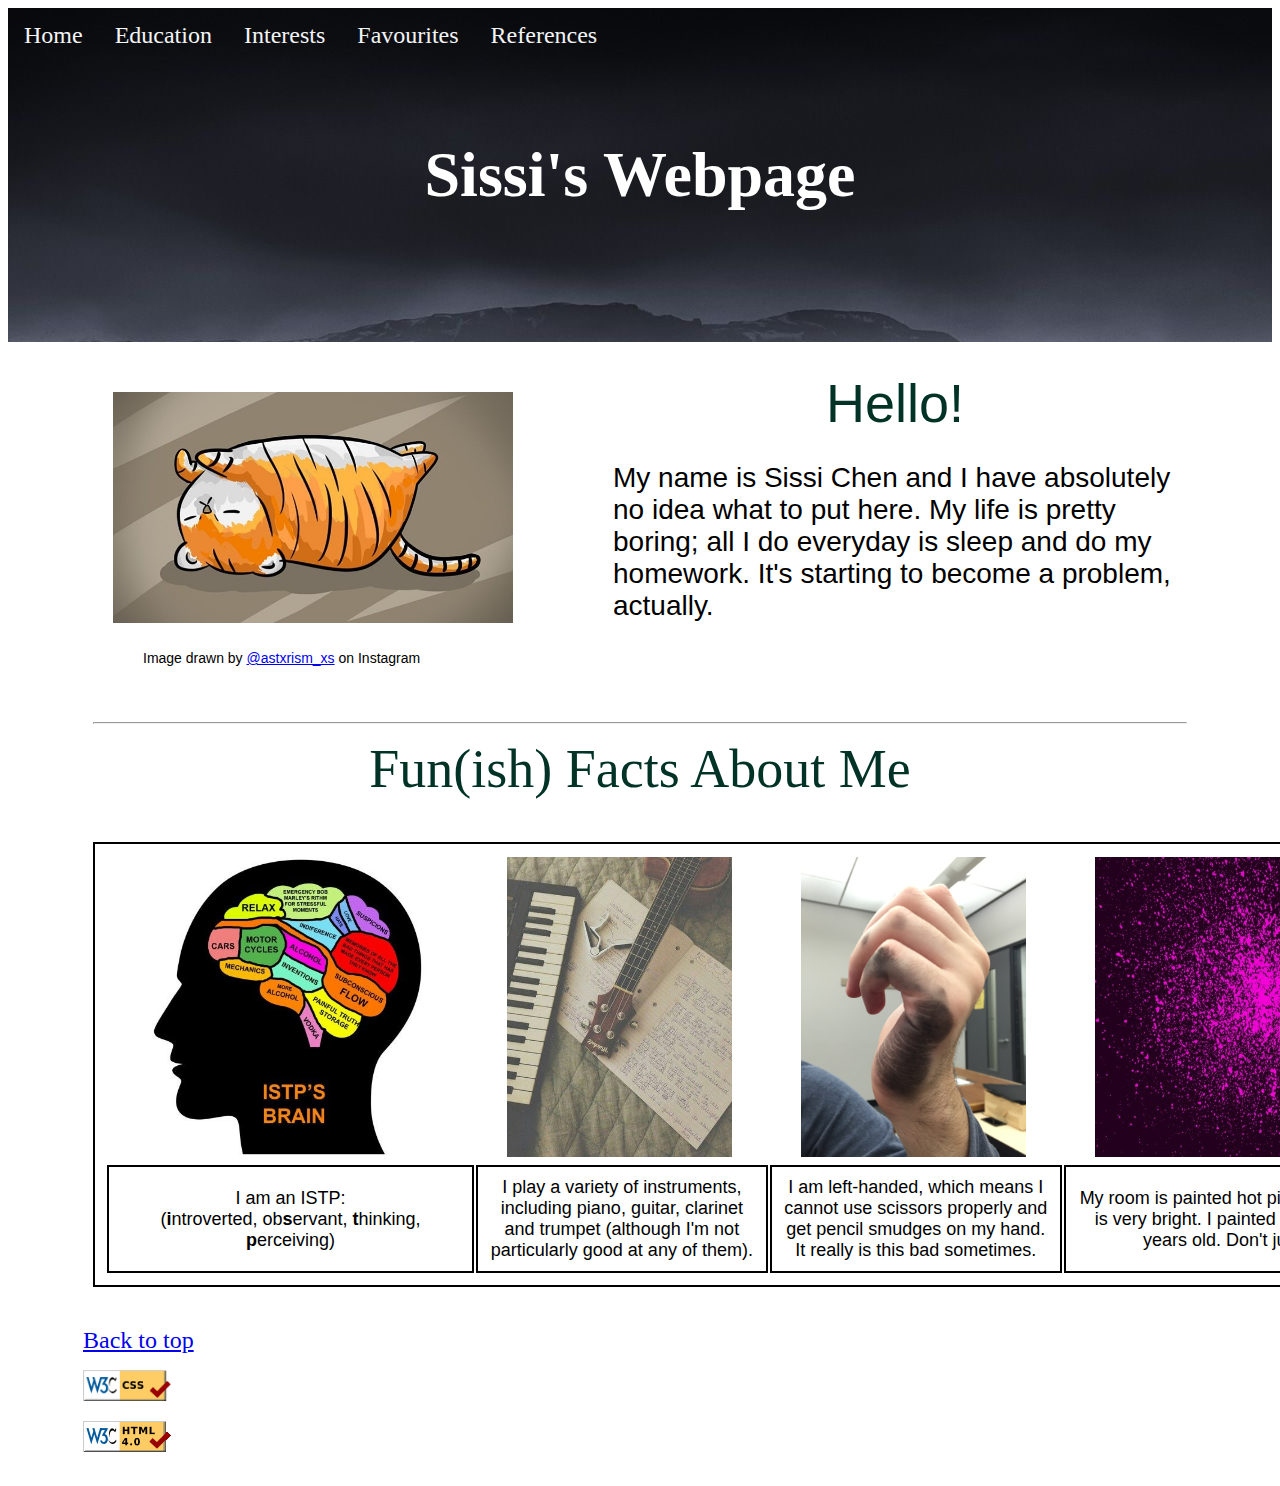
<file: index.html>
<!-- Webpage about myself: home-->
<!DOCTYPE HTML>
<html>
	<head>
		<meta charset = "UTF-8">
		<title>About Sissi Chen</title>
		<link rel = "stylesheet" type = "text/css" href = "style.css">
	</head>
	<body>
		<div class = "menu">
		  <a href = "index.html">Home</a>
		  <a href = "education.html">Education</a>
		  <a href = "interests.html">Interests</a>
		  <a href = "favorites.html">Favourites</a>
		  <a href = "references.html">References</a>
		</div>
		<h1 class = "title" id = "home-title"> Sissi's Webpage </h1>
		<div class = "content">
			<img id = "profile" src = "images/phat_tiger.jpg" alt = "fat tiger" width = "400">
			<div class = "introduction">
				<h2 class = "subtitle"> Hello! </h2>
				<p>
					My name is Sissi Chen and I have absolutely no idea what to put here.
					My life is pretty boring; all I do everyday is sleep and do my homework.
					It's starting to become a problem, actually.
				</p>
				<p class = "caption-left">
					Image drawn by <a href = "https://www.instagram.com/astxrism_xs/">@astxrism_xs</a> on Instagram
				</p>
				<br>
			</div>
			<hr>
			<h2 class = "subtitle"> Fun(ish) Facts About Me </h2>
			<br>
			<table class = "fun-facts">
				<tr>	
					<th><img src = "images/istp.jpg" alt = "ISTP's Brain" height = "300"></th>
					<th><img src = "images/piano-guitar.jpg" alt = "Piano and Guitar" height = "300"></th>
					<th><img src = "images/lefty.jpg" alt = "Pho" height = "300"></th>
					<th><img src = "images/hot-pink.jpg" alt = "Pink" height = "300"></th>
				</tr>
				<tr>
					<td>
						I am an ISTP:
						<br>
						(<span class = "bold">i</span>ntroverted, ob<span class = "bold">s</span>ervant, <span class = "bold">t</span>hinking, <span class = "bold">p</span>erceiving)
					</td>
					<td>
						I play a variety of instruments, 
						including piano, guitar, clarinet and trumpet
						(although I'm not particularly good at any of them).
					</td>
					<td>
						I am left-handed, which means I cannot use scissors properly and get pencil smudges on my hand. It really is this bad sometimes.
					</td>
					<td>
						My room is painted hot pink. Yes, I know it is very bright. I painted it when I was 8 years old.
						Don't judge me.
					</td>
			</table>
		</div>
		
		<div class = "footer">
			<a class = "top" href = "index.html"> Back to top </a>
			<p>
				<a href="http://jigsaw.w3.org/css-validator/validator?uri=https%3A%2F%2Fchensissi.github.io%2Fhome%2Fstyle.css&profile=css3svg&usermedium=all&warning=1&vextwarning=&lang=en">
					<img src="images/css.png" alt="Valid CSS!" width = "88" height = "31">
				</a>
			</p>
			<p>
				<a href="https://validator.w3.org/nu/?doc=https%3A%2F%2Fchensissi.github.io%2Fhome%2F">
					<img src="images/html.png" alt="Valid HTML!" width = "88" height = "31">
				</a>
			</p>
		</div>
	</body>
</html>
</file>
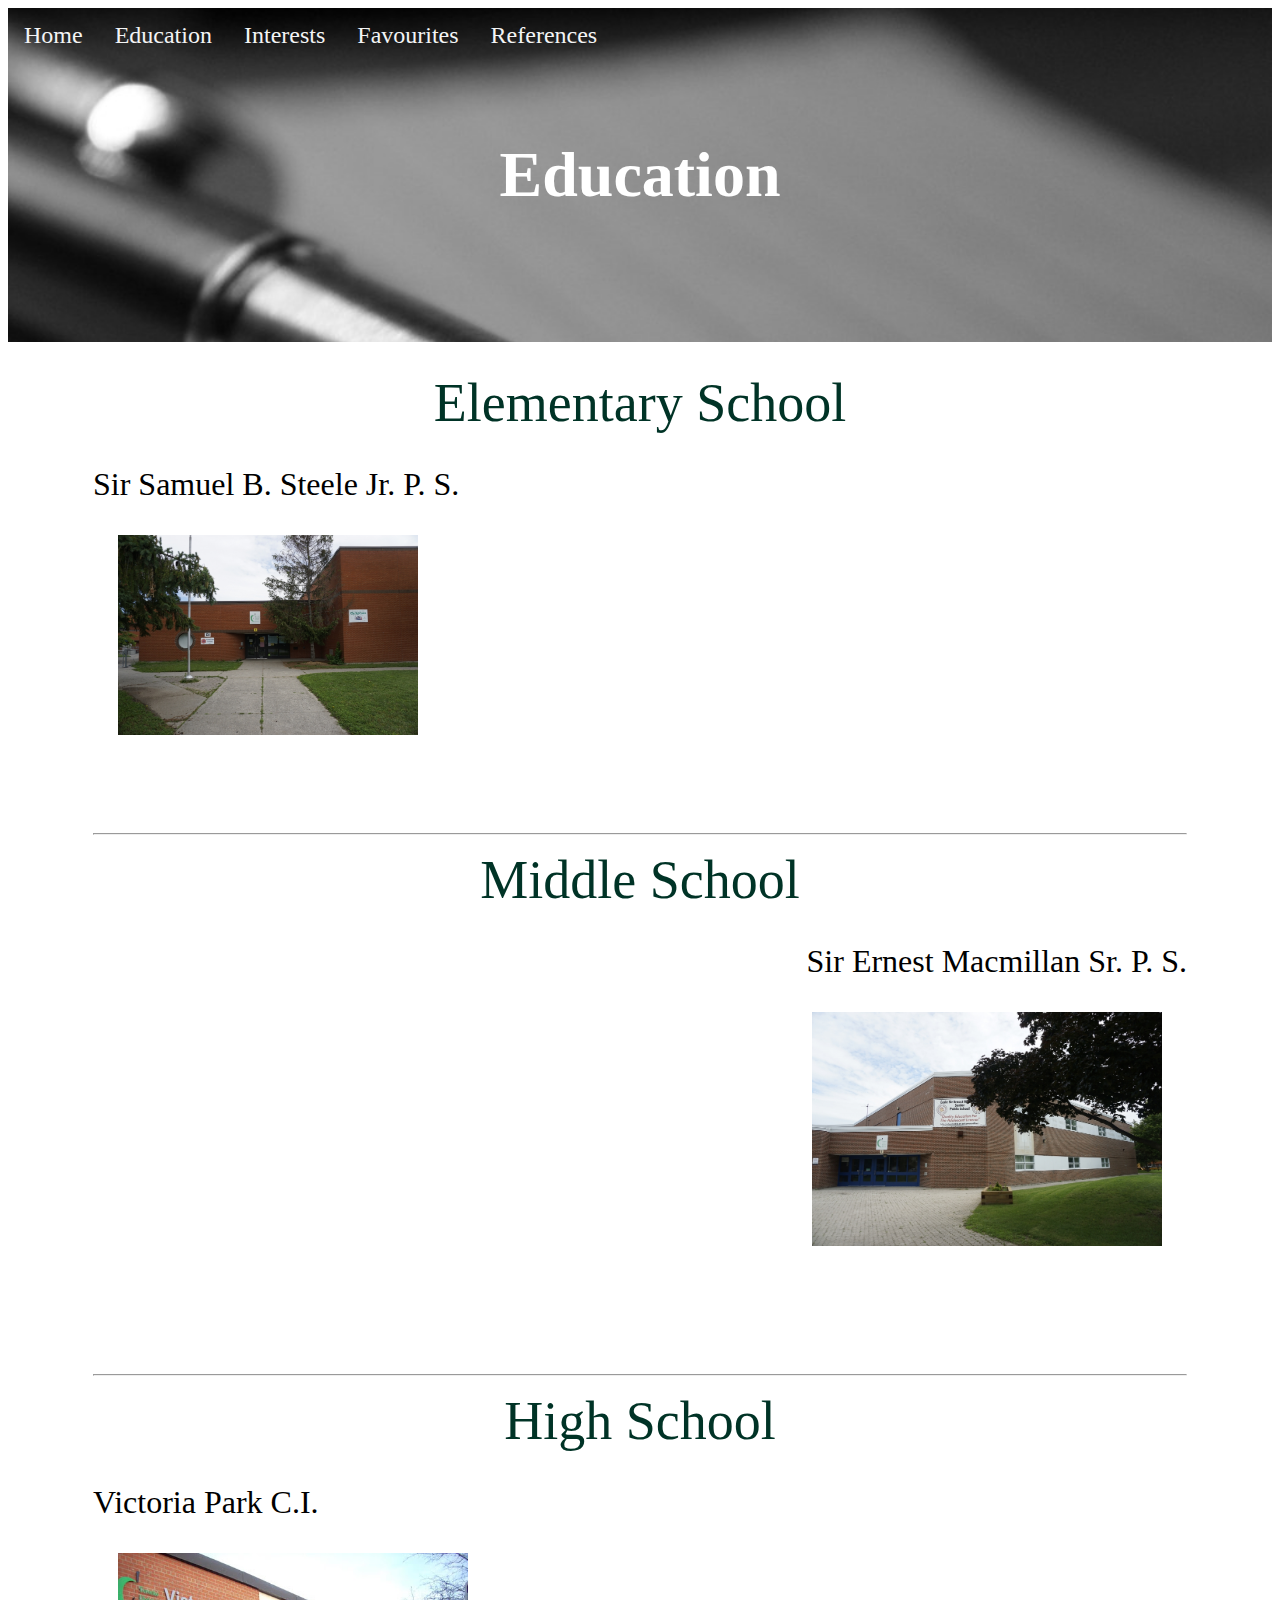
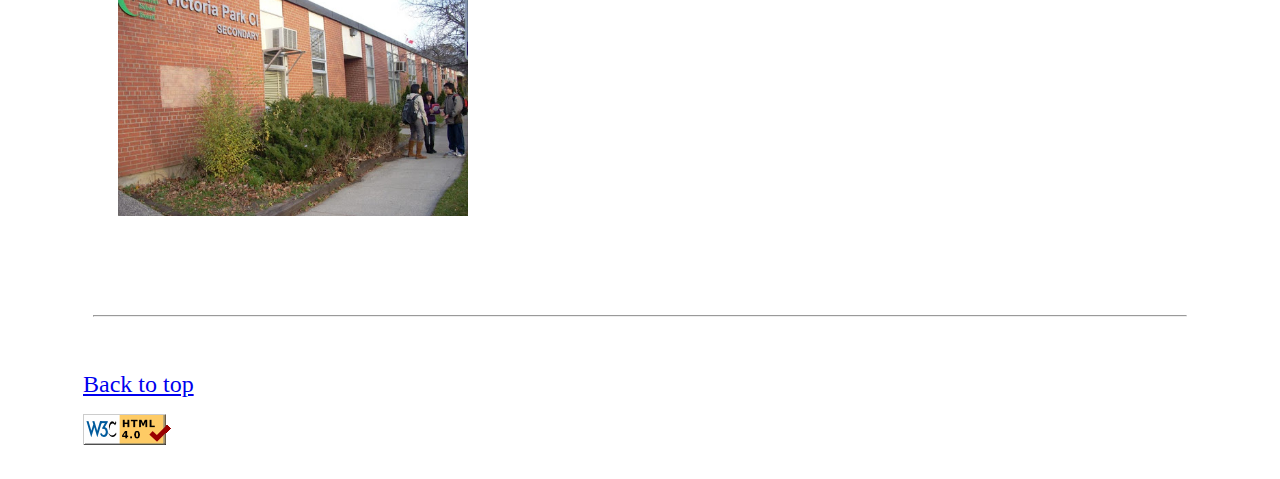
<file: education.html>
<!-- Webpage about myself: education -->
<!DOCTYPE HTML>
<html>
	<head>
		<meta charset = "UTF-8">
		<title>Sissi's Education</title>
		<link rel = "stylesheet" type = "text/css" href = "style.css">
	</head>
	<body>
		<div class = "menu">
		  <a href = "index.html">Home</a>
		  <a href = "education.html">Education</a>
		  <a href = "interests.html">Interests</a>
		  <a href = "favorites.html">Favourites</a>
		  <a href = "references.html">References</a>
		</div>
		<h1 class = "title" id = "edu-title"> Education </h1>
		<div class = "content">
			<h2 class = "subtitle"> Elementary School </h2>
			<h3 class = "left"> Sir Samuel B. Steele Jr. P. S. </h3>
			<div class = "left">
    		    <img alt="Sam Steele" src="images/sam-steele.jpg" width = "300">
				<p class="left-text">
					From junior kindergarten to 6th grade, I attended Sir Samuel B. Steele Jr. P. School, a K-6 school
					located within walking distance to my house. In grade 4, I enrolled in its Extended French program, 
					where half of the subjects taught in class were spoken in French. I enjoyed the program very much, as 
					it gave me the oppurtunity to explore a new language and culture.
    		    </p>
				<br>
				<br>
		    </div>
			<hr>
			<h2 class = "subtitle"> Middle School </h2>
			<h3 class = "right"> Sir Ernest Macmillan Sr. P. S. </h3>
			<div class = "right">
    		    <img alt="Macmillan" src="images/macmillan.jpg" width = "350">
				<p class="right-text">
					For two years, from grade 7 to 8, I attended Sir Ernest Macmillan, a middle school situated right next to
					my elementary school. This meant that most of my friends from 6th grade would attend Macmillan as well. Despite
					already being familiar with most of the people in my class, I met several other students from neighbouring elementary
					schools and became well-acquainted with many students in my grade. I also continued the Extended French program for the
					entirety of my two years at the school.
    		    </p>
				<br>
		    </div>
			<hr>
			<h2 class = "subtitle"> High School </h2>
			<h3 class = "left"> Victoria Park C.I. </h3>
			<div class = "left">
    		    <img alt="Victoria Park Collegiate Institute" src="images/VPCI.jpg" width = "350">
				<p class="left-text">
					<br>
					Now I'm here... Nearly 10km away from my house at V.P.C.I. to take part in the I.B. Programme. This school
					is like a maze...
    		    </p>
				<br><br><br><br><br><br>
		    </div>
			<hr>
		</div>
		<div class = "footer">
			<a class = "top" href = "education.html"> Back to top </a>
			<p>
				<a href="https://validator.w3.org/nu/?doc=https%3A%2F%2Fchensissi.github.io%2Fhome%2Feducation.html">
					<img src="images/html.png" alt="Valid HTML!" width = "88" height = "31">
				</a>
			</p>
		</div>
	</body>
</html>
</file>
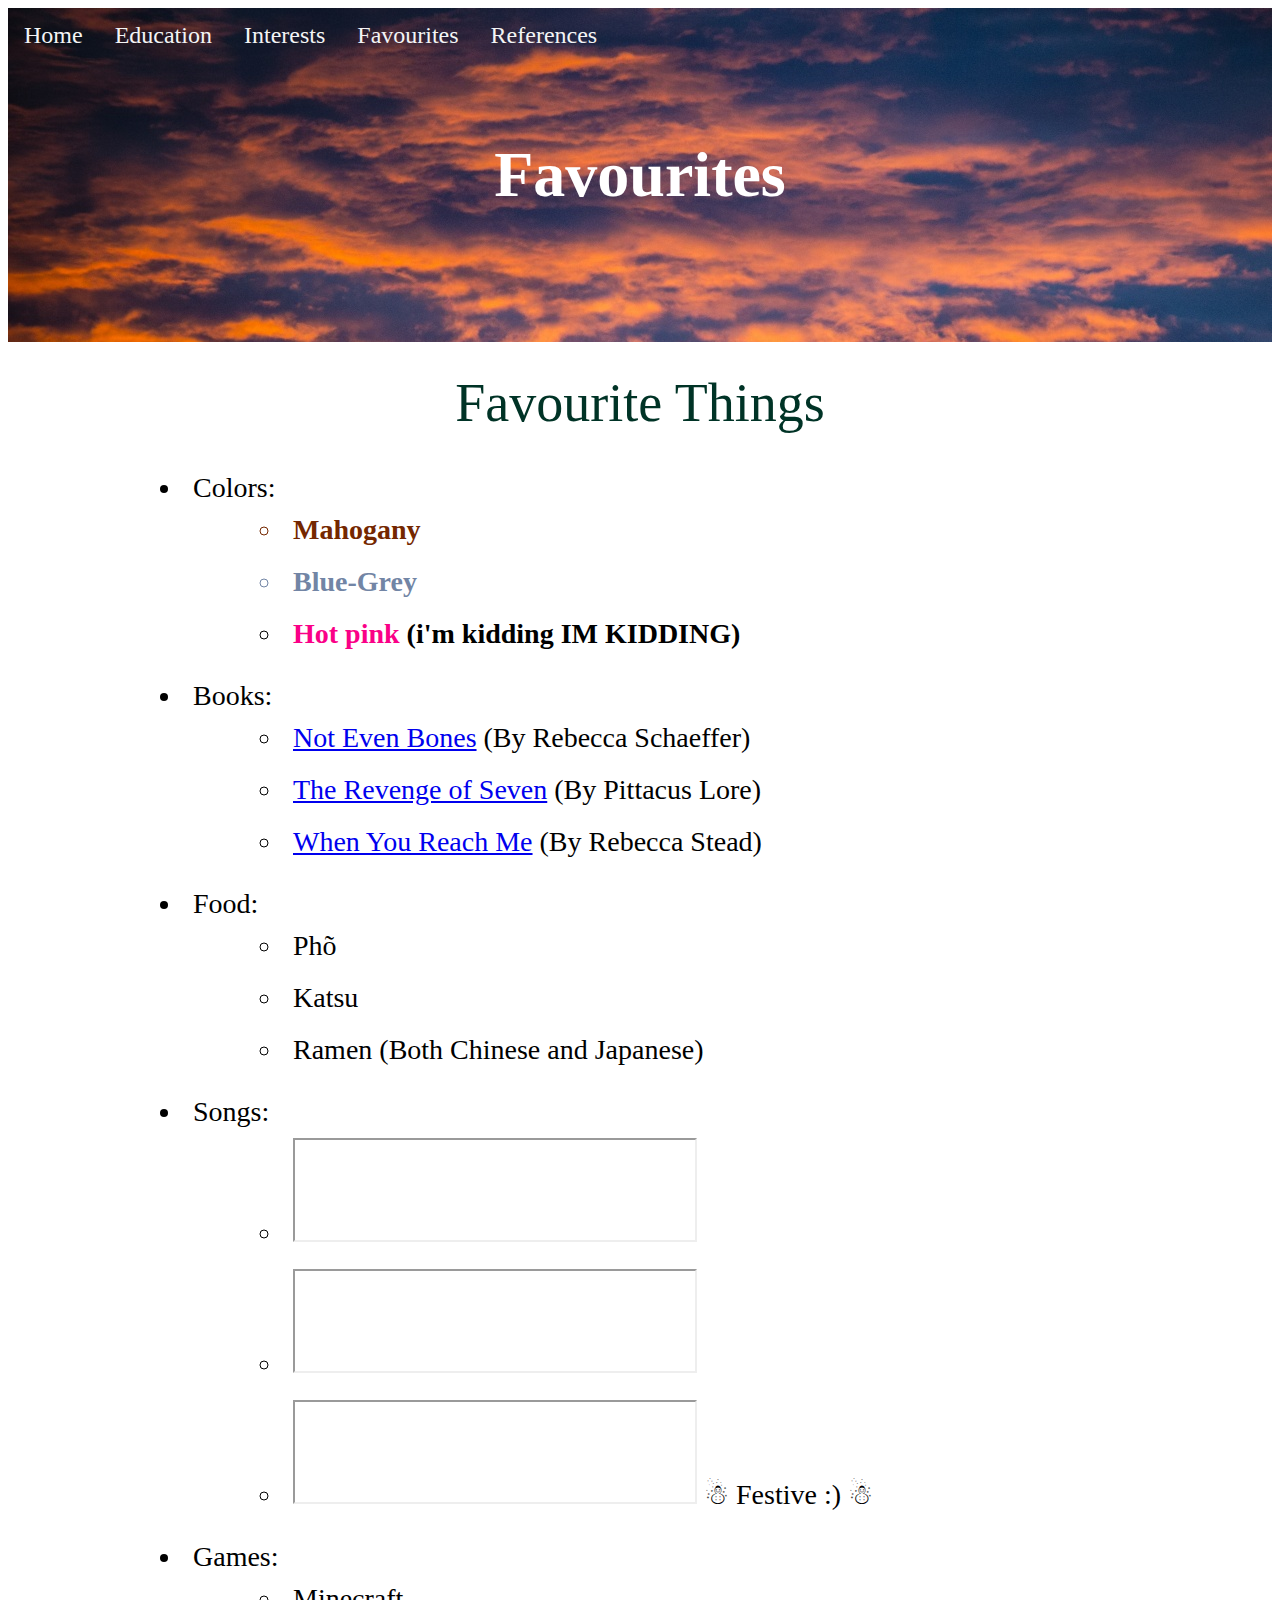
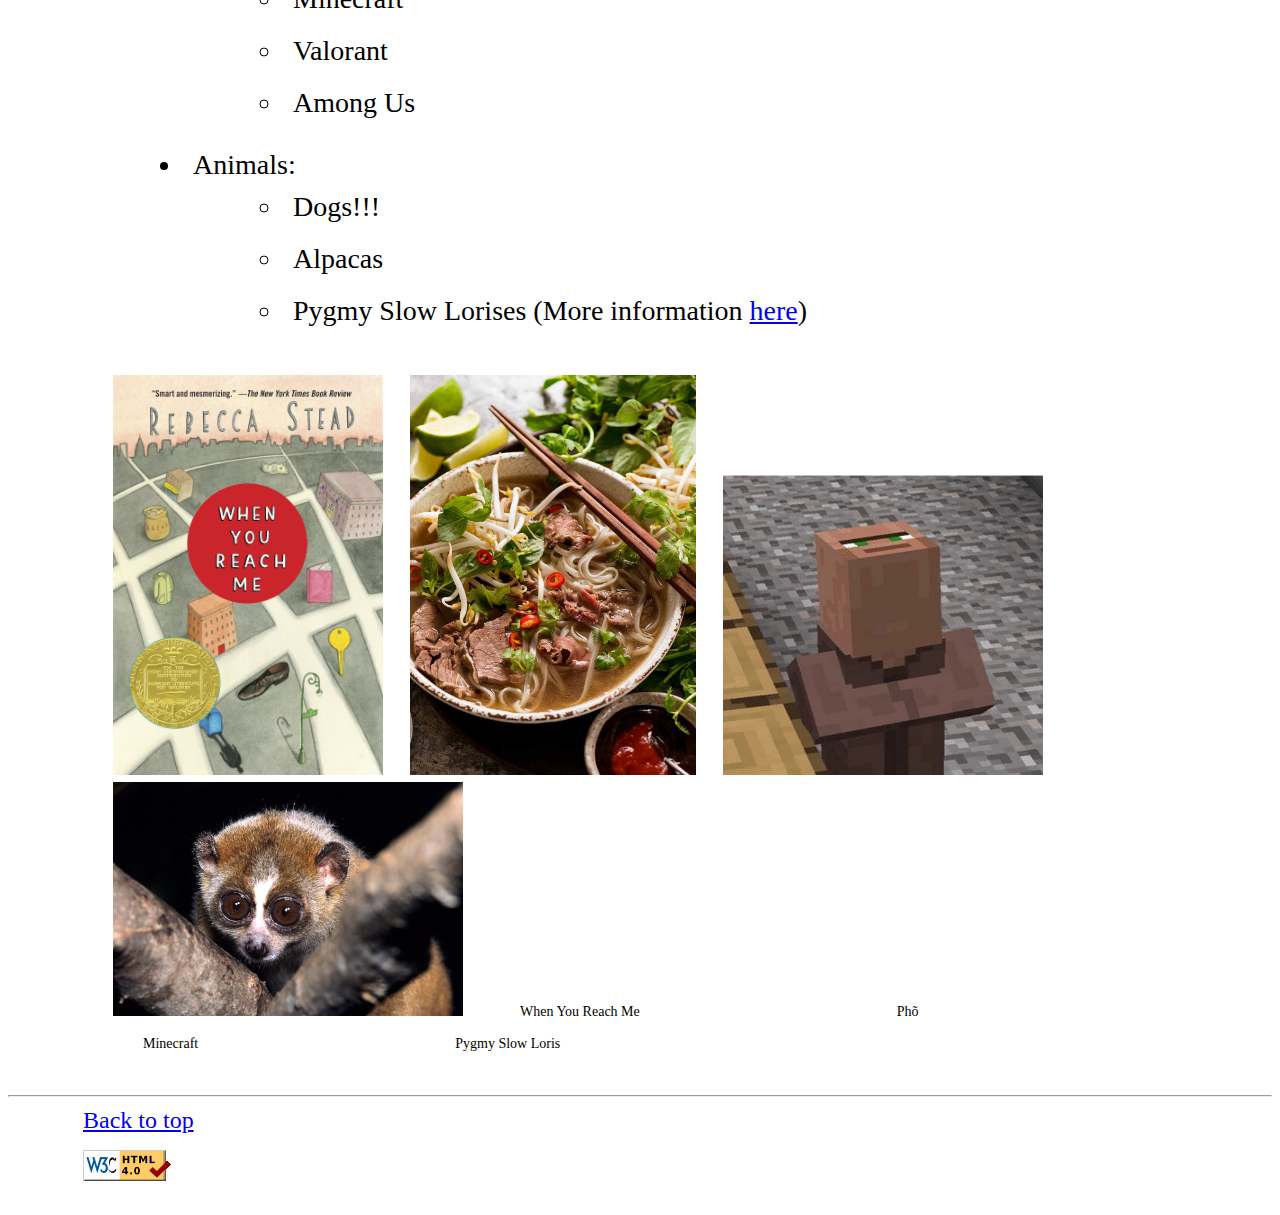
<file: favorites.html>
<!-- Webpage about myself: favourites-->
<!DOCTYPE HTML>
<html>
	<head>
		<meta charset = "UTF-8">
		<title>Sissi's Favourites</title>
		<link rel = "stylesheet" type = "text/css" href = "style.css">
	</head>
	<body>
		<div class = "menu">
		  <a href = "index.html">Home</a>
		  <a href = "education.html">Education</a>
		  <a href = "interests.html">Interests</a>
		  <a href = "favorites.html">Favourites</a>
		  <a href = "references.html">References</a>
		</div>
		<h1 class = "title" id = "fav-title"> Favourites </h1>
		<div class = "content">
			<h2 class = "subtitle"> Favourite Things </h2>
			<ul class = "favorites">
				<li>
					Colors:
					<ul>
						<li id = "mahogany" class = "bold">Mahogany</li>
						<li id = "gray" class = "bold">Blue-Grey</li>
						<li class = "bold"><span id = "pink">Hot pink</span> (i'm kidding IM KIDDING)</li>
					</ul>
				</li>
				<li>
					Books:
					<ul>
						<li><a href = "https://www.goodreads.com/book/show/34324484-not-even-bones?ac=1&from_search=true&qid=y3gVbS6gpC&rank=1">Not Even Bones</a> (By Rebecca Schaeffer)</li>
						<li><a href = "https://www.goodreads.com/book/show/19346451-the-revenge-of-seven?ac=1&from_search=true&qid=eRbMGGLOeo&rank=1">The Revenge of Seven</a> (By Pittacus Lore)</li>
						<li><a href = "https://www.goodreads.com/book/show/5310515-when-you-reach-me?ac=1&from_search=true&qid=we5hfe7Iqm&rank=1">When You Reach Me</a> (By Rebecca Stead)</li>
					</ul>
				</li>
				<li>
					Food:
					<ul>
						<li>Pho&#771;</li>
						<li>Katsu</li>
						<li>Ramen (Both Chinese and Japanese)</li>
					</ul>
				</li>
				<li>
					Songs:
					<ul>
						<li><iframe src="https://open.spotify.com/embed/track/4d0m6f46k1bX6ZQtfmg1Uj" width="400" height = "100" allow="encrypted-media"></iframe></li>
						<li><iframe src="https://open.spotify.com/embed/track/3pBZTlZe9IGv7b5vqJMtqj" width="400" height="100" allow="encrypted-media"></iframe></li>
						<li>
							<iframe src="https://open.spotify.com/embed/track/0gQig6lj1dFXRiw78ByXks" width="400" height="100" allow="encrypted-media"></iframe>
							&#9731; Festive :) &#9731;
						</li>
					</ul>
				</li>
				<li>
					Games:
					<ul>
						<li>Minecraft</li>
						<li>Valorant</li>
						<li>Among Us </li>
					</ul>
				</li>
				<li>
					Animals:
					<ul>
						<li>Dogs!!!</li>
						<li>Alpacas</li>
						<li>Pygmy Slow Lorises (More information <a href = "https://animals.sandiegozoo.org/animals/pygmy-slow-loris">here</a>)</li>
					</ul>
				</li>
			</ul>
			<img alt = "When You Reach Me Book" class = "favorites" src = "images/when-you-reach-me.jpeg" height = "400">
			<img alt = "pho" class = "favorites" src = "images/pho.jpg" height = "400">
			<img alt = "minecraft" class = "favorites" src = "images/minecraft.jpg" height = "300">
			<img alt = "Pygmy Slow Loris" class = "favorites" src = "images/loris.jpg" width = "350">
			<p class = "caption">When You Reach Me</P>
			<p class = "caption">Pho&#771 </p>
			<p class = "caption">Minecraft</p>
			<p class = "caption">Pygmy Slow Loris</p>
		</div>
		<hr>
		<div class = "footer">
			<a class = "top" href = "favorites.html"> Back to top </a>
			<p>
				<a href="https://validator.w3.org/nu/?doc=https%3A%2F%2Fchensissi.github.io%2Fhome%2Ffavorites.html">
					<img src="images/html.png" alt="Valid HTML!" width = "88" height = "31">
				</a>
			</p>
		</div>
	</body>
</html>
</file>
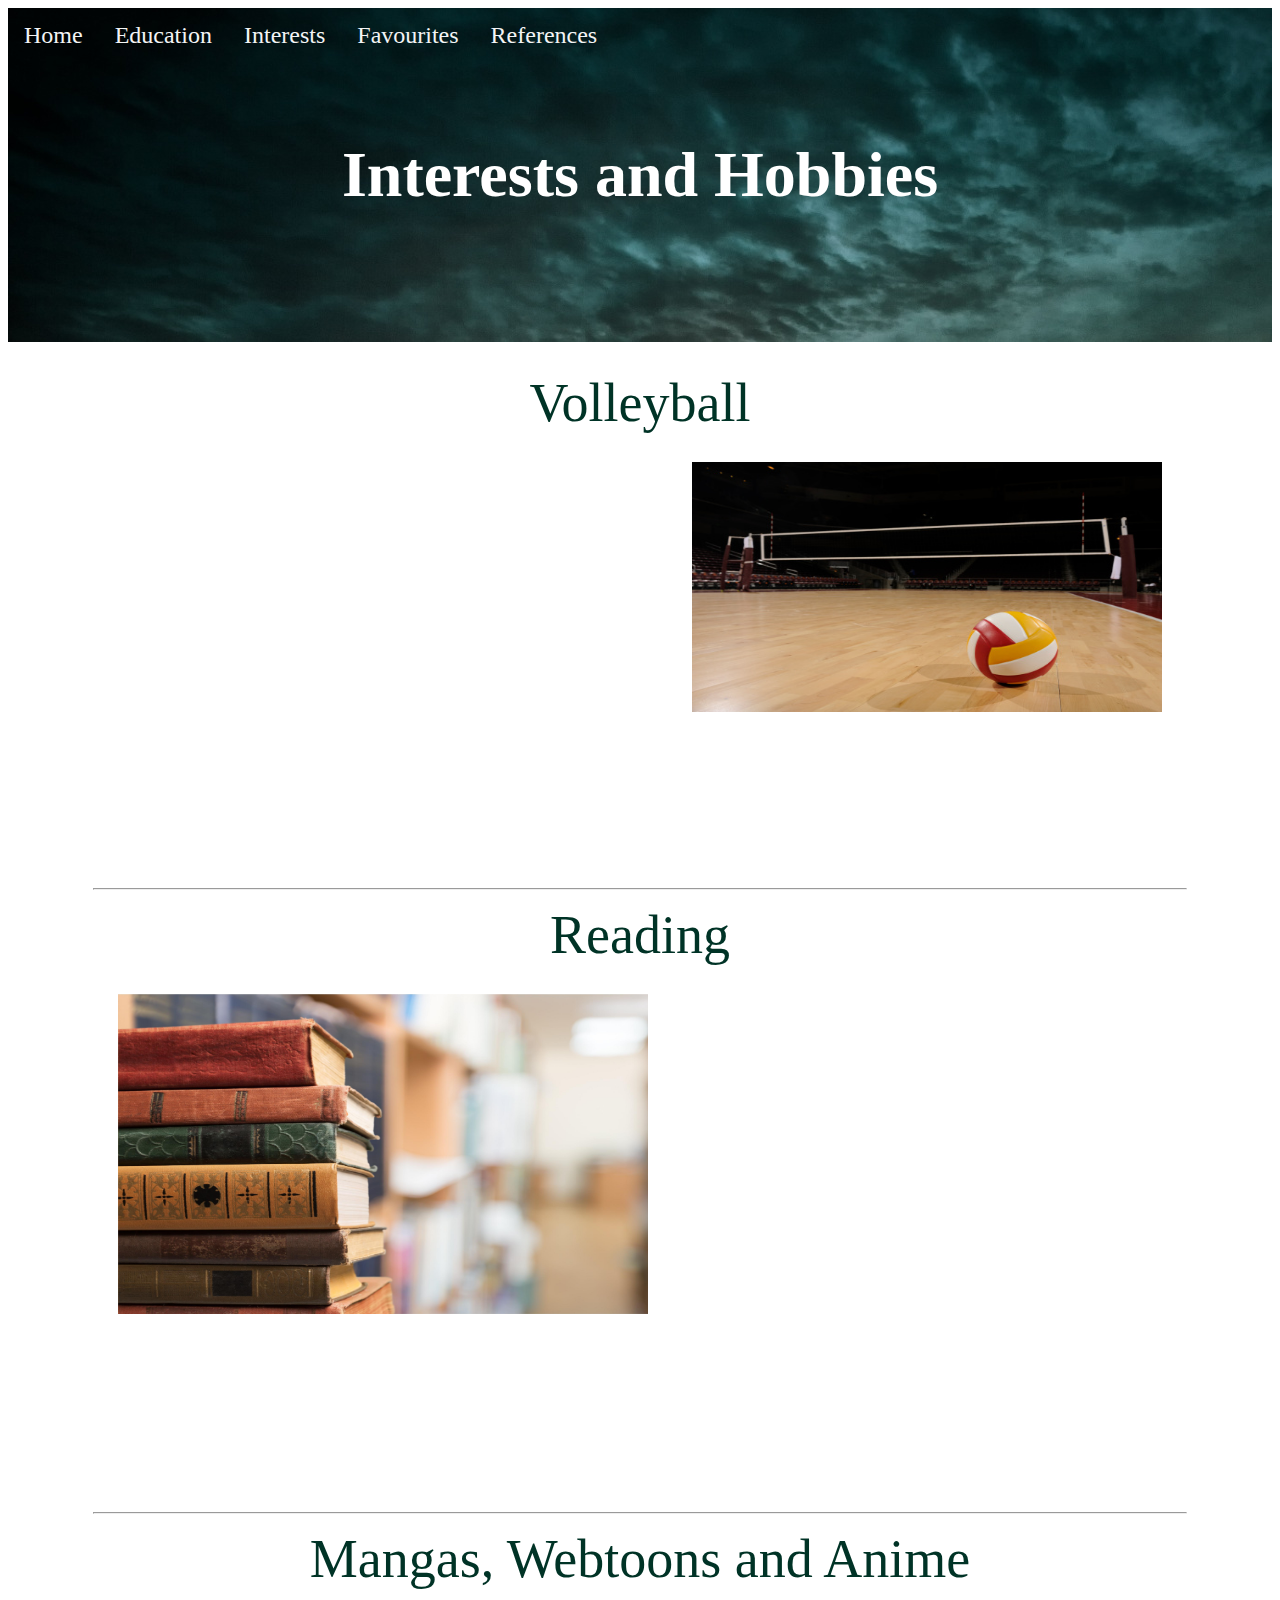
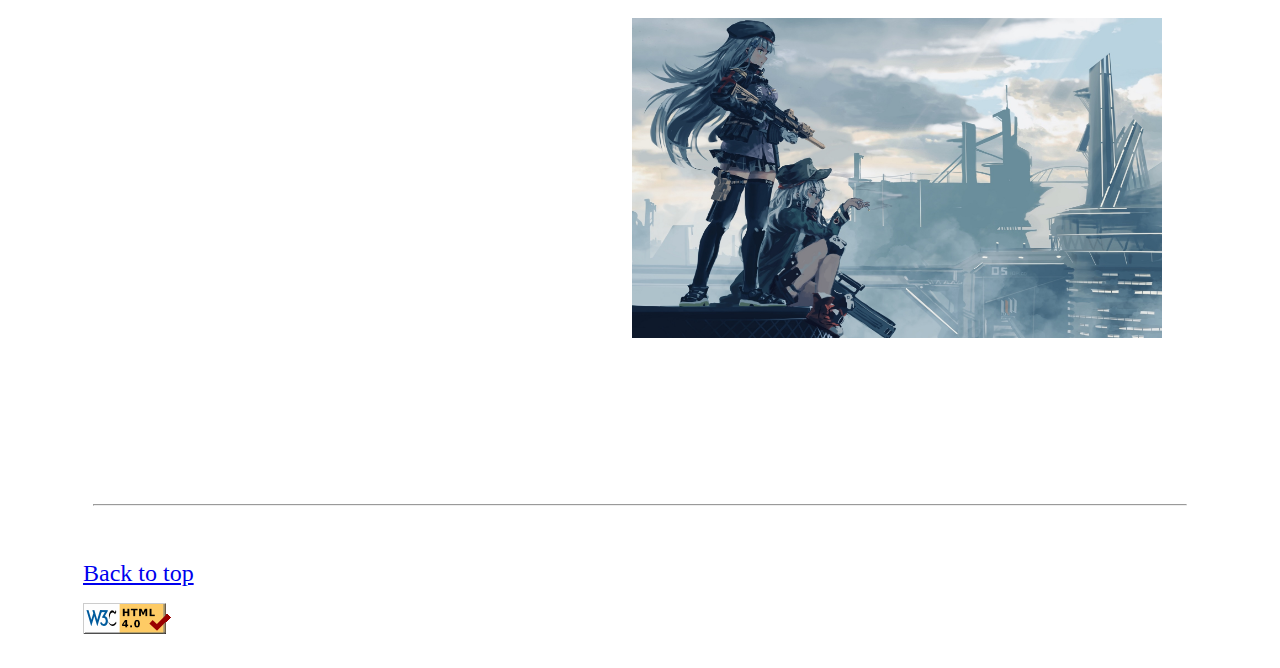
<file: interests.html>
<!-- Webpage about myself: interests -->
<!DOCTYPE HTML>
<html>
	<head>
		<meta charset = "UTF-8">
		<title>Sissi's Interests</title>
		<link rel = "stylesheet" type = "text/css" href = "style.css">
	</head>
	<body>
		<div class = "menu">
		  <a href = "index.html">Home</a>
		  <a href = "education.html">Education</a>
		  <a href = "interests.html">Interests</a>
		  <a href = "favorites.html">Favourites</a>
		  <a href = "references.html">References</a>
		</div>
		<h1 class = "title" id = "i-title"> Interests and Hobbies </h1>
		<div class = "content">
			<h2 class = "subtitle"> Volleyball </h2>
			<div class = "right">
				<img alt = "Volleyball" src = "images/volleyball.jpg" width = "470" height = "250">
				<p class = "right-text">
					I started playing volleyball (not competitively) when I was in 5th grade and since then, it has been one
					of my favorite sports, along with tennis and ultimate frisbee. I am left-handed, which many people say is advantageous, although
					my lack of skill probably evens out the advantage. When the weather is nice, I enjoy going out
					to practice with some friends. There is something magical about hitting a ball with full force towards an opposing
					team that always brings a smile to my face :).
				</p>
				<br>
			</div>
			<hr>
			<h2 class = "subtitle"> Reading </h2>
			<div class = "left">
				<img alt = "Books" src = "images/books.jpg" width = "530" height = "320">
				<p class = "left-text">
					When I'm not drowning in homework or watching Youtube videos, you'll most likely find me huddled
					up under my blankets, like a hermit, immersed in a story. I enjoy books of all genres, from romance,
					to thriller, to action. However, I find that I tend to enjoy books that are either overly romantic
					or excessively gruesome and bloody. There is no in-between.
				</p>
				<p class = "left-text">
					I am not currently reading any books, due to a busy schedule, although I am planning on reading titles
					such as "<a href = "https://en.wikipedia.org/wiki/The_Handmaid%27s_Tale">The Handmaid's Tale</a>" and "<a href = "https://en.wikipedia.org/wiki/Fahrenheit_451">Fahrenheit 451</a>" when I get the chance.
				</p>
				<br>
			</div>
			<hr>
			<h2 class = "subtitle"> Mangas, Webtoons and Anime </h2>
			<div class = "right">
				<img alt = "Anime Illustration" src = "images/anime.jpg" width = "530" height = "320">
				<p class = "right-text">
					When I previously mentioned that I enjoyed reading, I didn't mention that I mostly read web-comics
					and mangas. As the case with novels, I mainly read/watch action, thriller or romance genres, although anything is fine
					as long as there is an interesting plot.
				</p>
				<p class = "right-text">
					I am currently watching "<a href = "https://en.wikipedia.org/wiki/Banana_Fish">Banana Fish</a>", an action/crime-thriller anime about mafia organizations situated in
					New York. Although the main characters get killed like mosquitoes, I am enjoying it so far. 
				</p>
				<br>
			</div>
			<hr>
		</div>
		<div class = "footer">
			<a class = "top" href = "interests.html"> Back to top </a>
			<p>
				<a href="https://validator.w3.org/nu/?doc=https%3A%2F%2Fchensissi.github.io%2Fhome%2Finterests.html">
					<img src="images/html.png" alt="Valid HTML!" width = "88" height = "31">
				</a>
			</p>
		</div>
	
	</body>
</html>
</file>
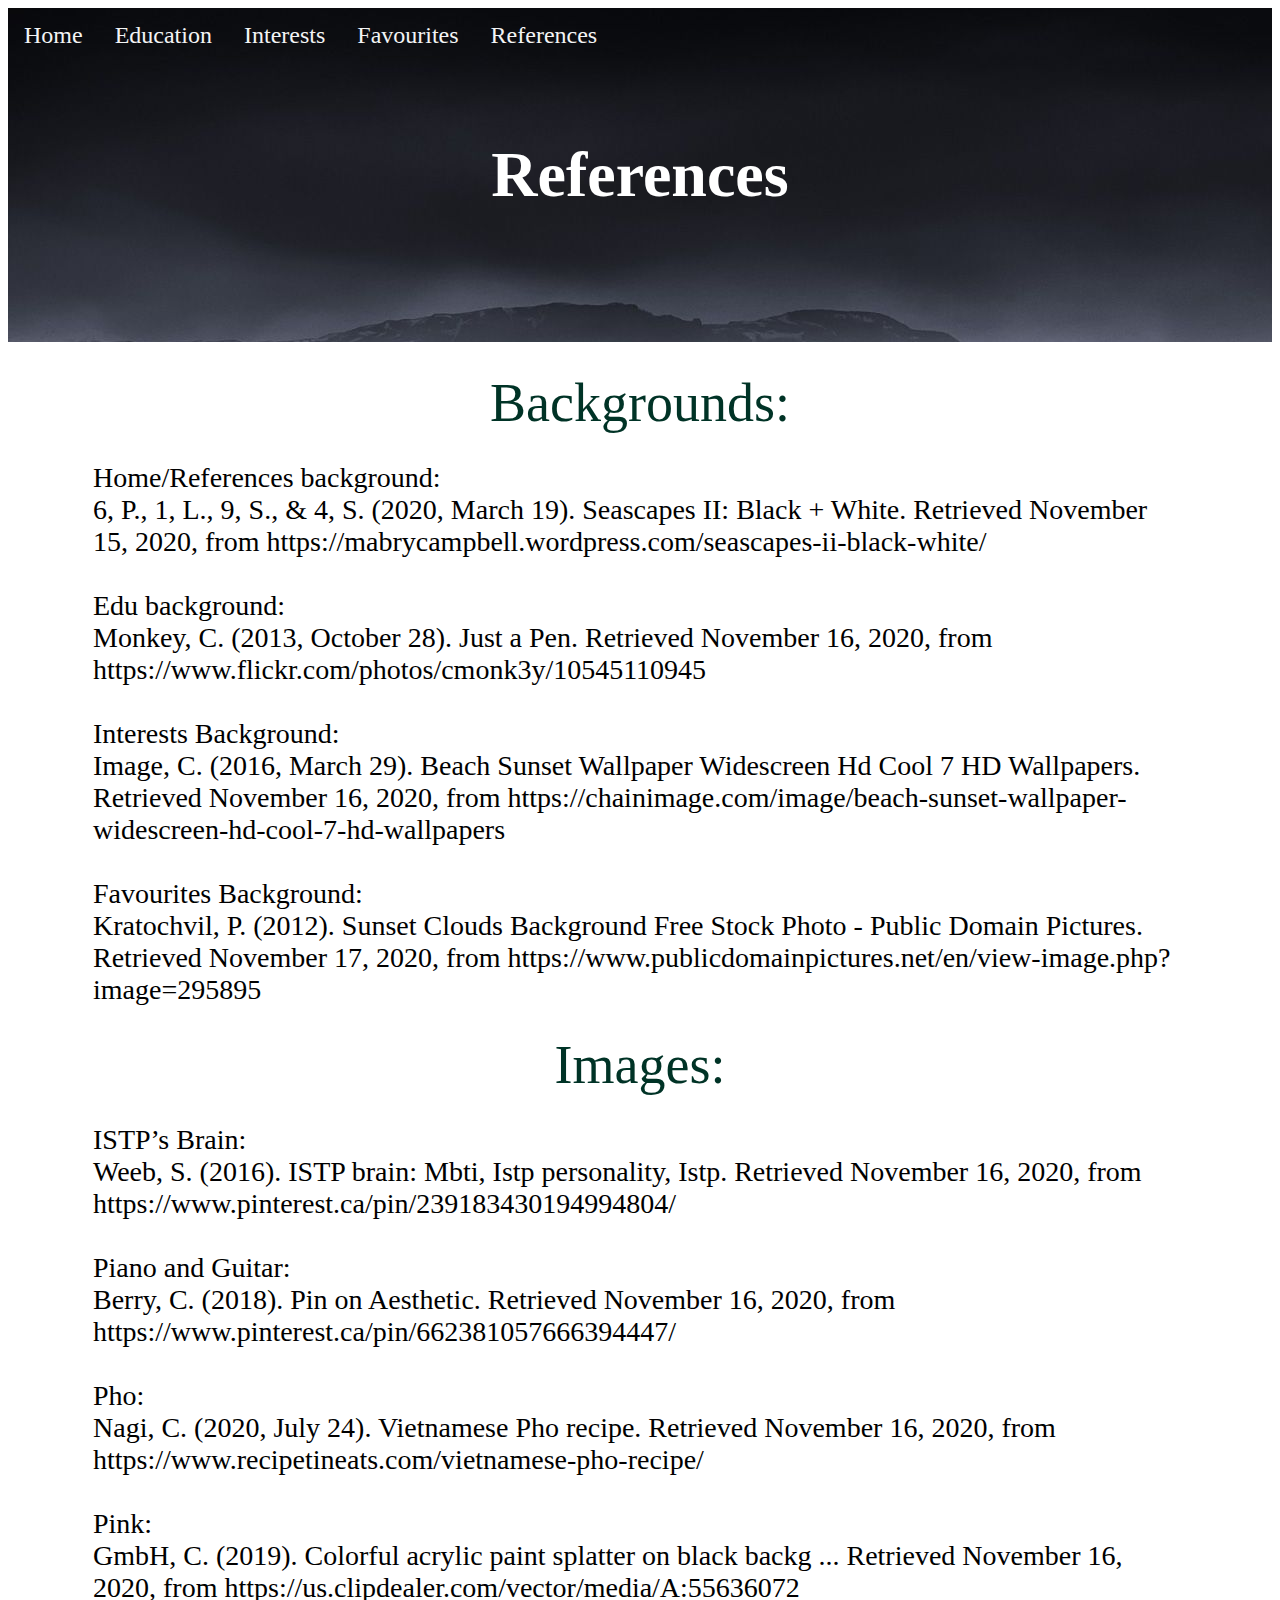
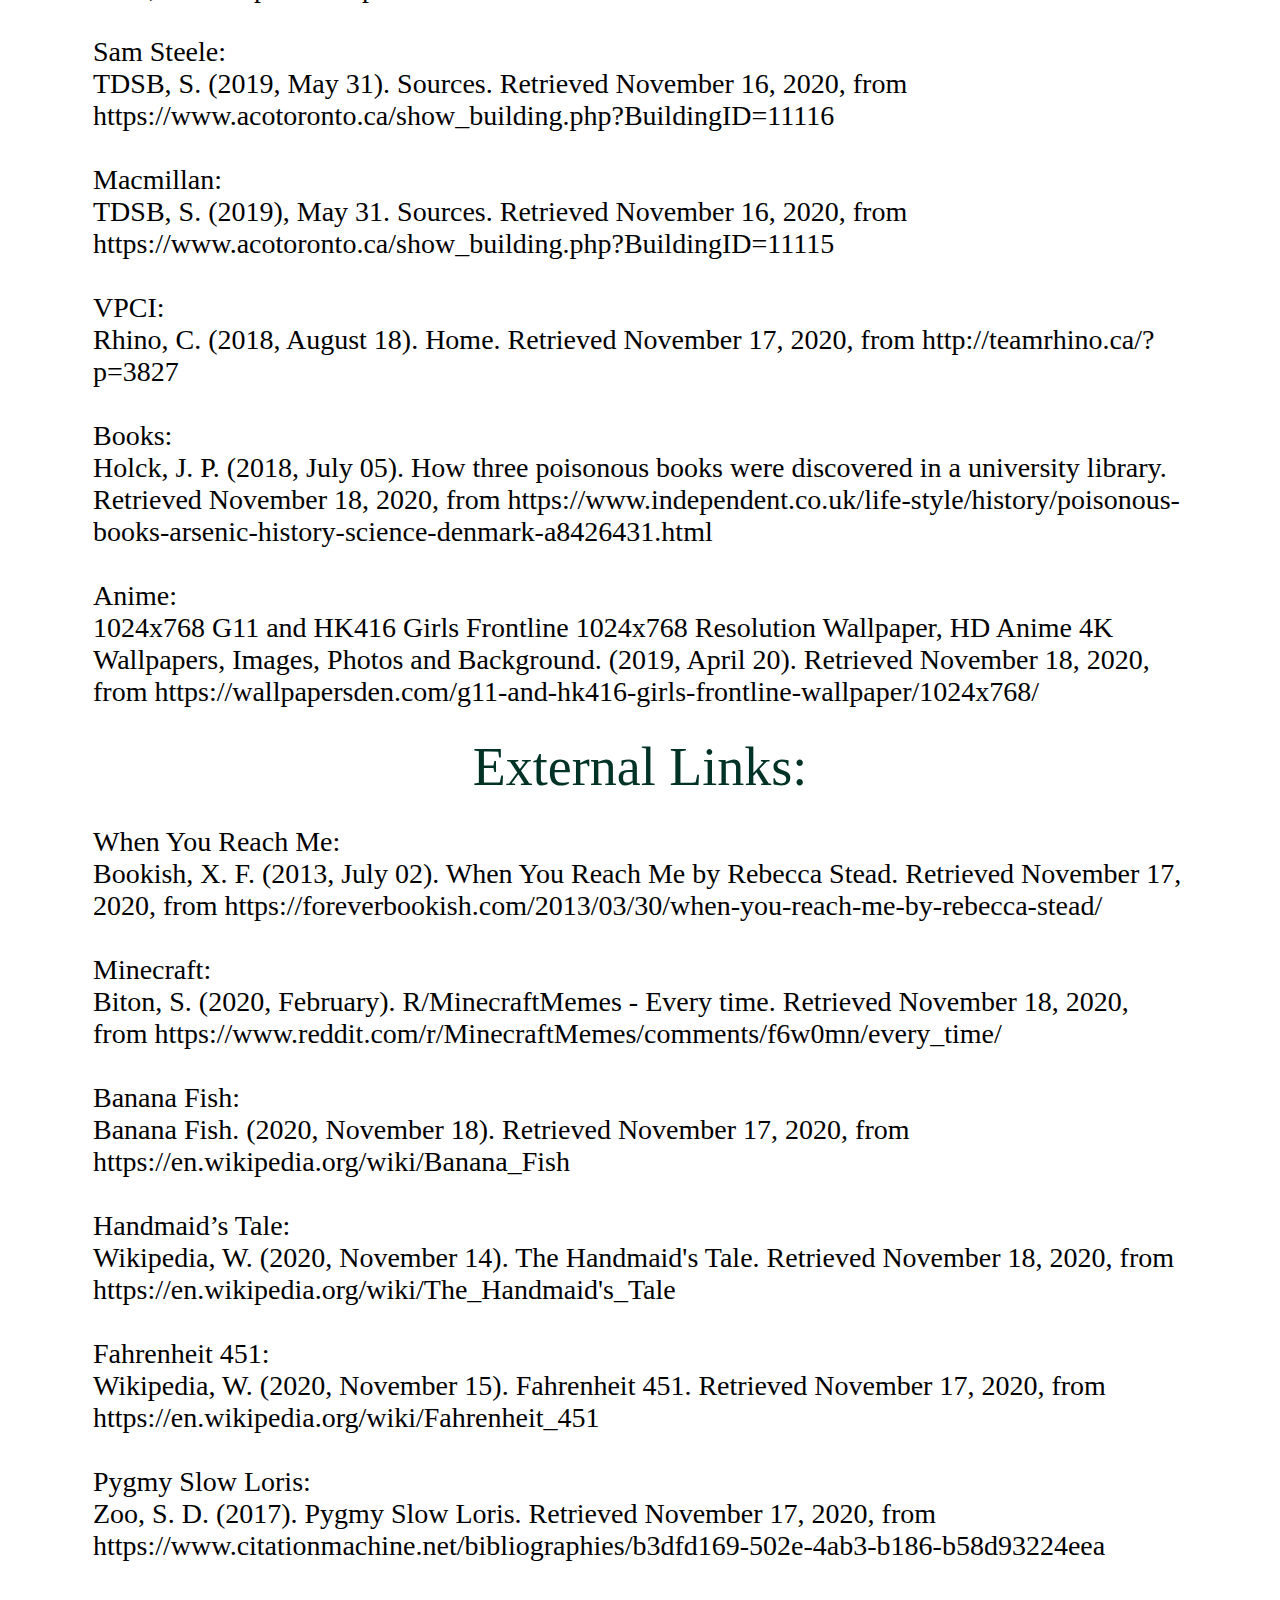
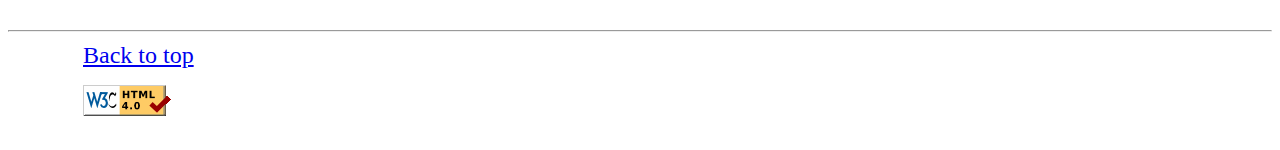
<file: references.html>
<!-- Webpage about myself: references-->
<!DOCTYPE HTML>
<html>
	<head>
		<meta charset = "UTF-8">
		<title>References</title>
		<link rel = "stylesheet" type = "text/css" href = "style.css">
	</head>
	<body>
		<div class = "menu">
		  <a href = "index.html">Home</a>
		  <a href = "education.html">Education</a>
		  <a href = "interests.html">Interests</a>
		  <a href = "favorites.html">Favourites</a>
		  <a href = "references.html">References</a>
		</div>
		<h1 class = "title" id = "home-title"> References </h1>
		<div class = "content">
			<h2 class = "subtitle"> Backgrounds: </h2>
			<p>
				Home/References background:
				<br>
				6, P., 1, L., 9, S., & 4, S. (2020, March 19). Seascapes II: Black + White. Retrieved November 15, 2020, from https://mabrycampbell.wordpress.com/seascapes-ii-black-white/
				<br>
				<br>
				Edu background:
				<br>
				Monkey, C. (2013, October 28). Just a Pen. Retrieved November 16, 2020, from https://www.flickr.com/photos/cmonk3y/10545110945
				<br>
				<br>
				Interests Background:
				<br>
				Image, C. (2016, March 29). Beach Sunset Wallpaper Widescreen Hd Cool 7 HD Wallpapers. Retrieved November 16, 2020, from https://chainimage.com/image/beach-sunset-wallpaper-widescreen-hd-cool-7-hd-wallpapers
				<br>
				<br>
				Favourites Background:
				<br>
				Kratochvil, P. (2012). Sunset Clouds Background Free Stock Photo - Public Domain Pictures. Retrieved November 17, 2020, from https://www.publicdomainpictures.net/en/view-image.php?image=295895
			</p>
			<h2 class = "subtitle"> Images: </h2>
			<p>
				ISTP’s Brain:
				<br>
				Weeb, S. (2016). ISTP brain: Mbti, Istp personality, Istp. Retrieved November 16, 2020, from https://www.pinterest.ca/pin/239183430194994804/
				<br><br>
				Piano and Guitar:
				<br>
				Berry, C. (2018). Pin on Aesthetic. Retrieved November 16, 2020, from https://www.pinterest.ca/pin/662381057666394447/
				<br><br>
				Pho:
				<br>
				Nagi, C. (2020, July 24). Vietnamese Pho recipe. Retrieved November 16, 2020, from https://www.recipetineats.com/vietnamese-pho-recipe/
				<br><br>
				Pink:
				<br>
				GmbH, C. (2019). Colorful acrylic paint splatter on black backg ... Retrieved November 16, 2020, from https://us.clipdealer.com/vector/media/A:55636072
				<br><br>
				Sam Steele:
				<br>
				TDSB, S. (2019, May 31). Sources. Retrieved November 16, 2020, from https://www.acotoronto.ca/show_building.php?BuildingID=11116
				<br><br>
				Macmillan:
				<br>
				TDSB, S. (2019), May 31. Sources. Retrieved November 16, 2020, from https://www.acotoronto.ca/show_building.php?BuildingID=11115
				<br><br>
				VPCI:
				<br>
				Rhino, C. (2018, August 18). Home. Retrieved November 17, 2020, from http://teamrhino.ca/?p=3827
				<br><br>
				Books:
				<br>
				Holck, J. P. (2018, July 05). How three poisonous books were discovered in a university library. Retrieved November 18, 2020, from https://www.independent.co.uk/life-style/history/poisonous-books-arsenic-history-science-denmark-a8426431.html
				<br><br>
				Anime:
				<br>
				1024x768 G11 and HK416 Girls Frontline 1024x768 Resolution Wallpaper, HD Anime 4K Wallpapers, Images, Photos and Background. (2019, April 20). Retrieved November 18, 2020, from https://wallpapersden.com/g11-and-hk416-girls-frontline-wallpaper/1024x768/
			</p>
			<h2 class = "subtitle"> External Links: </h2>
			<p>
				When You Reach Me:
				<br>
				Bookish, X. F. (2013, July 02). When You Reach Me by Rebecca Stead. Retrieved November 17, 2020, from https://foreverbookish.com/2013/03/30/when-you-reach-me-by-rebecca-stead/
				<br><br>
				Minecraft:
				<br>
				Biton, S. (2020, February). R/MinecraftMemes - Every time. Retrieved November 18, 2020, from https://www.reddit.com/r/MinecraftMemes/comments/f6w0mn/every_time/
				<br><br>
				Banana Fish:
				<br>
				Banana Fish. (2020, November 18). Retrieved November 17, 2020, from https://en.wikipedia.org/wiki/Banana_Fish
				<br><br>
				Handmaid’s Tale:
				<br>
				Wikipedia, W. (2020, November 14). The Handmaid's Tale. Retrieved November 18, 2020, from https://en.wikipedia.org/wiki/The_Handmaid's_Tale
				<br><br>
				Fahrenheit 451:
				<br>
				Wikipedia, W. (2020, November 15). Fahrenheit 451. Retrieved November 17, 2020, from https://en.wikipedia.org/wiki/Fahrenheit_451
				<br><br>
				Pygmy Slow Loris:
				<br>
				Zoo, S. D. (2017). Pygmy Slow Loris. Retrieved November 17, 2020, from https://www.citationmachine.net/bibliographies/b3dfd169-502e-4ab3-b186-b58d93224eea
			</p>
		</div>
		<hr>
		<div class = "footer">
			<a class = "top" href = "references.html"> Back to top </a>
			<p>
				<a href="https://validator.w3.org/nu/?doc=https%3A%2F%2Fchensissi.github.io%2Fhome%2Freferences.html">
					<img src="images/html.png" alt="Valid HTML!" width = "88" height = "31">
				</a>
			</p>
		</div>
	</body>
</html>
</file>
<file: style.css>
/*CSS file for Sissi's Webpage*/

/*Formating the title*/
h1.title{
	font-size: 64px;
	color: white;
	font-weight: bold;
	padding: 130px;
	text-align: center;
	margin: 0px;
}

h1#home-title{
	background-image: url("images/title-background.jpg");
}

h1#i-title{
	background-image: url("images/interests-background.jpg");
}

h1#edu-title{
	background-image: url("images/education-background.jpg");
	background-repeat: no-repeat;
	background-size: 100%;
}

h1#fav-title{
	background-image: url("images/favs-background.jpg")
}

/*Formatting for the buttons*/
.menu a{
	float: left;
	display: block;
	padding: 14px 16px;
	color: #f3f4f5;
	text-decoration: none;
	font-size: 24px;

}

.menu a:hover{
	color: #c0c0c0;
}

/*Formatting for introduction*/
.introduction, .fun-facts, .school{
	font-family: Verdana, Geneva, sans-serif;
}

img#profile{
	float: left;
	margin: 30px 100px 0px 20px;
}

/*Formatting for captions*/
.caption-left, .caption{
	font-size: 14px;
	margin: 0px 0px 10px 50px;
}

.caption{
	display: inline;
	text-align: left;
	margin-right: 200px;
}

.caption-left{
	text-align: left;
}

/*Formatting for fun facts table*/
table.fun-facts, .fun-facts td{
	border: 2px solid black;
	padding: 10px;
	text-align: center;
	font-size: 18px;
}

.fun-facts img{
	display: inline;
	margin: 0px 35px 0px 30px;
}


/*Left and right font*/
h3.left, h3.right{
	font-size: 32px;
	font-weight: normal;
}


/*Left align formatting*/
h3.left{
	text-align: left;
}

.left img{
	float: left;
	margin: 0px 50px 50px 25px;
}

.left-text, .right-text{
	visibility: hidden;
	font-size: 28px;
}

.left:hover .left-text, .right:hover .right-text{
	visibility: visible;
}

/*Right align formatting*/
h3.right{
	text-align: right;
}

.right img{
	float: right;
	margin: 0px 25px 50px 50px;
}

.right-text{
	visibility: hidden;
	font-size: 28px;
}

/*Subtitles*/
h2.subtitle{
	text-align: center;
	font-size: 54px;
	margin: 10px;
	font-weight: normal;
	color: #003326
}

/*Bold Text*/
.bold{
	font-weight: bold;
}

.content{
	font-size: 28px;
	text-align: left;
	margin: 10px 75px 30px 75px;
	padding: 10px;
	display: block;
}

/*Formatting for favorites list*/
.favorites li{
	padding: 10px;
	margin-left: 50px;
}

img.favorites{
	margin-left: 20px;
}

#mahogany{
	color: #742700;
}

#gray{
	color: #7285A5;
}

#pink{
	color: #fa0087;
}

/*Formatting for button to top*/
.footer{
	margin: 10px 75px 30px 75px;
}

a.top{
	font-size: 24px;
}
</file>
